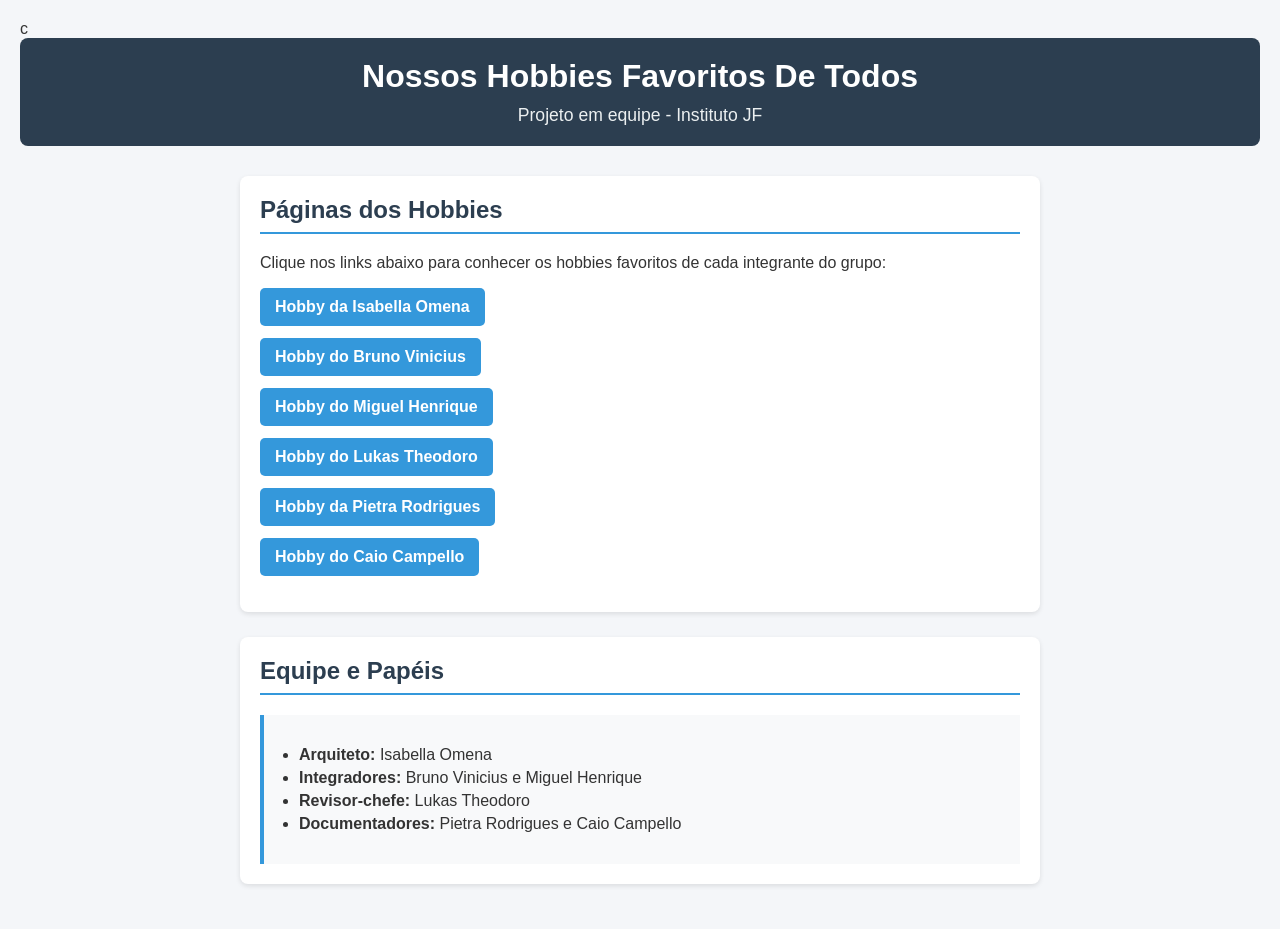
<file: index.html>
c<!DOCTYPE html>
<html lang="pt-BR">
<head>
    <meta charset="UTF-8">
    <meta name="viewport" content="width=device-width, initial-scale=1.0">
    <title>Nossos Hobbies Favoritos</title>
    <style>
        body {
            font-family: Arial, sans-serif;
            background-color: #f4f6f9;
            color: #333;
            margin: 0;
            padding: 20px;
        }
        header {
            text-align: center;
            padding: 20px 0;
            background-color: #2c3e50;
            color: #fff;
            border-radius: 8px;
            margin-bottom: 30px;
        }
        h1 {
            margin: 0 0 10px 0;
            font-size: 2em;
        }
        p.subtitle {
            margin: 0;
            font-size: 1.1em;
            color: #ecf0f1;
        }
        main {
            max-width: 800px;
            margin: 0 auto;
        }
        section {
            background: #fff;
            padding: 20px;
            border-radius: 8px;
            box-shadow: 0 2px 5px rgba(0,0,0,0.1);
            margin-bottom: 25px;
        }
        h2 {
            color: #2c3e50;
            border-bottom: 2px solid #3498db;
            padding-bottom: 8px;
            margin-top: 0;
        }
        ul {
            list-style-type: none;
            padding: 0;
        }
        li {
            margin: 12px 0;
        }
        a {
            display: inline-block;
            padding: 10px 15px;
            background-color: #3498db;
            color: #fff;
            text-decoration: none;
            border-radius: 5px;
            font-weight: bold;
        }
        a:hover {
            background-color: #2980b9;
        }
        .roles {
            background-color: #f8f9fa;
            padding: 15px;
            border-left: 4px solid #3498db;
            margin-top: 15px;
        }
        .roles ul {
            list-style-type: disc;
            padding-left: 20px;
        }
        .roles li {
            margin: 5px 0;
        }
    </style>
</head>
<body>

    <header>
        <h1>Nossos Hobbies Favoritos De Todos</h1>
        <p class="subtitle">Projeto em equipe - Instituto JF</p>
    </header>

    <main>
        <section>
            <h2>Páginas dos Hobbies</h2>
            <p>Clique nos links abaixo para conhecer os hobbies favoritos de cada integrante do grupo:</p>
            <ul>
                <li><a href="Paginas/aluno-ISABELLAOMENA.html">Hobby da Isabella Omena</a></li>
                <li><a href="Paginas/aluno-BrunoVinicius.html">Hobby do Bruno Vinicius</a></li>
                <li><a href="Paginas/aluno-MiguelHenrique.html">Hobby do Miguel Henrique</a></li>
                <li><a href="Paginas/Aluno-Lukas.html">Hobby do Lukas Theodoro</a></li>
                <li><a href="Paginas/aluno-PIETRARODRIGUES.html">Hobby da Pietra Rodrigues</a></li>
                <li><a href="Paginas/aluno-CAIOCAMPELO.html">Hobby do Caio Campello</a></li>
            </ul>
        </section>

        <section>
            <h2>Equipe e Papéis</h2>
            <div class="roles">
                <ul>
                    <li><strong>Arquiteto:</strong> Isabella Omena</li>
                    <li><strong>Integradores:</strong> Bruno Vinicius e Miguel Henrique</li>
                    <li><strong>Revisor-chefe:</strong> Lukas Theodoro</li>
                    <li><strong>Documentadores:</strong> Pietra Rodrigues e Caio Campello</li>
                </ul>
            </div>
        </section>
    </main>

</body>
</html>
</file>
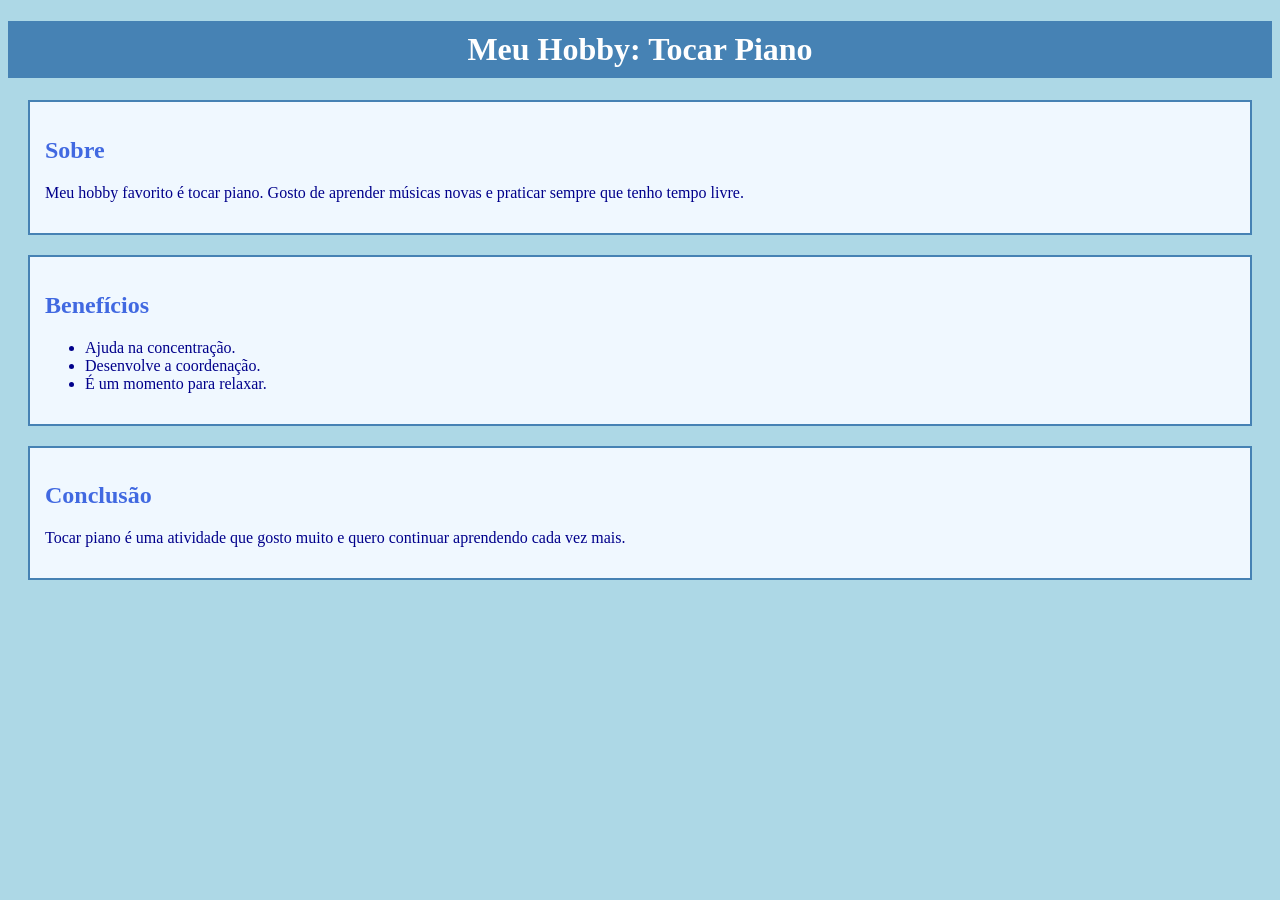
<file: aluno-BrunoVinicius.html>
<!DOCTYPE html>
<html lang="pt-BR">
<head>
    <meta charset="UTF-8">
    <title>Meu Hobby</title>

    <style>
        body{
            background-color: lightblue;
            color: darkblue;
        }

        h1{
            text-align: center;
            background-color: steelblue;
            color: white;
            padding: 10px;
        }

        div{
            background-color: aliceblue;
            padding: 15px;
            margin: 20px;
            border: 2px solid steelblue;
        }

        h2{
            color: royalblue;
        }
    </style>
</head>

<body>

    <h1>Meu Hobby: Tocar Piano</h1>

    <div>
        <h2>Sobre</h2>
        <p>
            Meu hobby favorito é tocar piano. Gosto de aprender músicas
            novas e praticar sempre que tenho tempo livre.
        </p>
    </div>

    <div>
        <h2>Benefícios</h2>
        <ul>
            <li>Ajuda na concentração.</li>
            <li>Desenvolve a coordenação.</li>
            <li>É um momento para relaxar.</li>
        </ul>
    </div>

    <div>
        <h2>Conclusão</h2>
        <p>
            Tocar piano é uma atividade que gosto muito e quero continuar
            aprendendo cada vez mais.
        </p>
    </div>

</body>
</html>
</file>
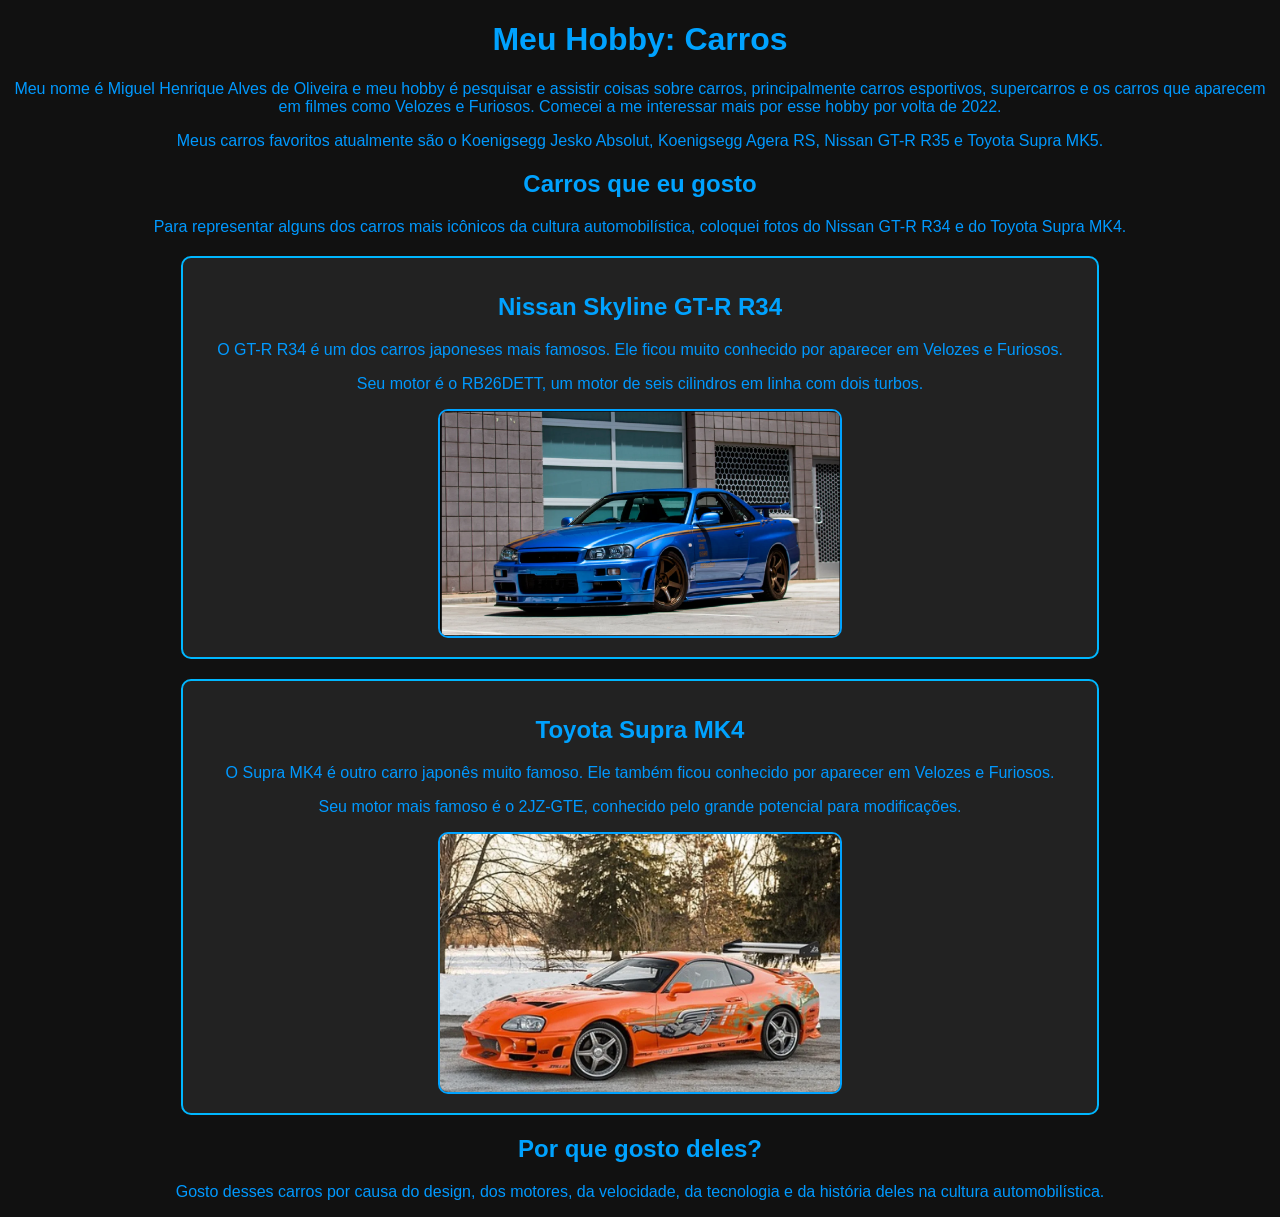
<file: aluno-MiguelHenrique.html>
<!DOCTYPE html>
<html lang="en">
<head>
    <meta charset="UTF-8">
    <meta name="viewport" content="width=device-width, initial-scale=1.0">
    <title>Meu Hobby</title>
    <link rel="icon" href="The crew 2.png">

    <style>
        body {
            background-color: #111;
            color: rgb(0, 153, 255);
            font-family: Arial;
            text-align: center;
        }

        h1 {
            color: rgb(0, 162, 255);
        }

        h2 {
            color: #00a2ff;
        }

        .carro {
            background-color: #222;
            padding: 15px;
            margin: 20px auto;
            width: 70%;
            border: 2px solid rgb(0, 183, 255);
            border-radius: 10px;
        }

        .imagem-carro {
            width: 400px;
            border: 2px solid rgb(0, 162, 255);
            border-radius: 10px;
        }
    </style>
</head>

<body>

    <h1>Meu Hobby: Carros</h1>

    <p>
        Meu nome é Miguel Henrique Alves de Oliveira e meu hobby é pesquisar e assistir coisas sobre carros,
        principalmente carros esportivos, supercarros e os carros
        que aparecem em filmes como Velozes e Furiosos.
        Comecei a me interessar mais por esse hobby por volta de 2022.
    </p>

    <p>
        Meus carros favoritos atualmente são o Koenigsegg Jesko Absolut,
        Koenigsegg Agera RS, Nissan GT-R R35 e Toyota Supra MK5.
    </p>

    <h2>Carros que eu gosto</h2>

    <p>
        Para representar alguns dos carros mais icônicos da cultura
        automobilística, coloquei fotos do Nissan GT-R R34 e do Toyota Supra MK4.
    </p>

    <div class="carro">
        <h2>Nissan Skyline GT-R R34</h2>

        <p>
            O GT-R R34 é um dos carros japoneses mais famosos.
            Ele ficou muito conhecido por aparecer em Velozes e Furiosos.
        </p>

        <p>
            Seu motor é o RB26DETT, um motor de seis cilindros
            em linha com dois turbos.
        </p>

        <img src="GTR R34.webp" alt="Nissan Skyline GT-R R34" class="imagem-carro">
    </div>

    <div class="carro">
        <h2>Toyota Supra MK4</h2>

        <p>
            O Supra MK4 é outro carro japonês muito famoso.
            Ele também ficou conhecido por aparecer em Velozes e Furiosos.
        </p>

        <p>
            Seu motor mais famoso é o 2JZ-GTE, conhecido pelo
            grande potencial para modificações.
        </p>

        <img src="Supra MK4.webp" alt="Toyota Supra MK4" class="imagem-carro">
    </div>

    <h2>Por que gosto deles?</h2>

    <p>
        Gosto desses carros por causa do design, dos motores,
        da velocidade, da tecnologia e da história deles na cultura
        automobilística.
    </p>

</body>
</html>
</file>
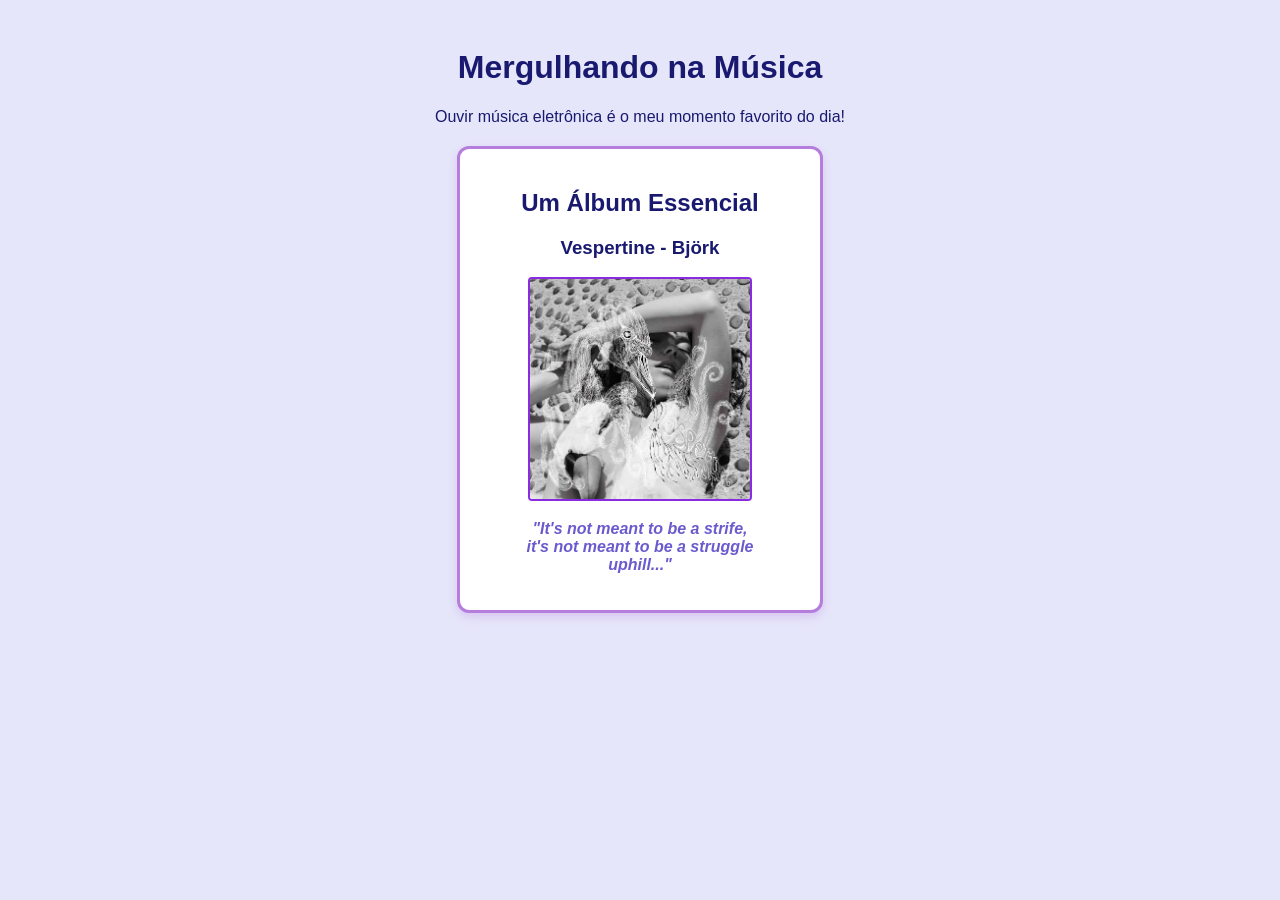
<file: Paginas/aluno-CAIOCAMPELO.html>
<!DOCTYPE html>
<html lang="pt-br">
<head>
    <meta charset="UTF-8">
    <title>Meu Hobby Favorito: Ouvir música</title>
    <link rel="icon" href="caio.png">
    <style>
        /* Fundo da página em lavanda e texto em azul escuro */
        body {
            background-color: #E6E6FA; /* Lavanda */
            color: #191970; /* Azul meia-noite */
            text-align: center;
            padding: 20px;
            font-family: sans-serif;
        }

        /* Caixa centralizada branca para o álbum */
        .cartao-musica {
            background-color: #FFFFFF;
            border: 3px solid #B57EDC; /* Lilás */
            border-radius: 12px; /* Bordas levemente arredondadas */
            padding: 20px;
            width: 320px;
            margin: 20px auto;
            box-shadow: 0 4px 10px rgba(181, 126, 220, 0.3);
        }

        /* Tamanho e borda da imagem do álbum */
        img {
            width: 220px;
            height: 220px;
            border: 2px solid #8A2BE2; /* Azul violeta */
            border-radius: 4px;
            object-fit: cover;
        }

        /* Estilo da citação */
        blockquote {
            color: #6A5ACD; /* Azul ardósia médio */
            font-style: italic;
            font-weight: bold;
            margin-top: 15px;
        }
    </style>
</head>
<body>

    <h1>Mergulhando na Música</h1>
    
    <p>Ouvir música eletrônica é o meu momento favorito do dia!</p>

    <div class="cartao-musica">
        <h2>Um Álbum Essencial</h2>
        <h3>Vespertine - Björk</h3>
        
        <!-- Foto da capa do álbum -->
        <img src="vespertine.jpg.jpeg" alt="Capa do álbum Homogenic da Björk">

        <blockquote>
            "It's not meant to be a strife, it's not meant to be a struggle uphill..."
        </blockquote>
    </div>

</body>
</html>
</file>
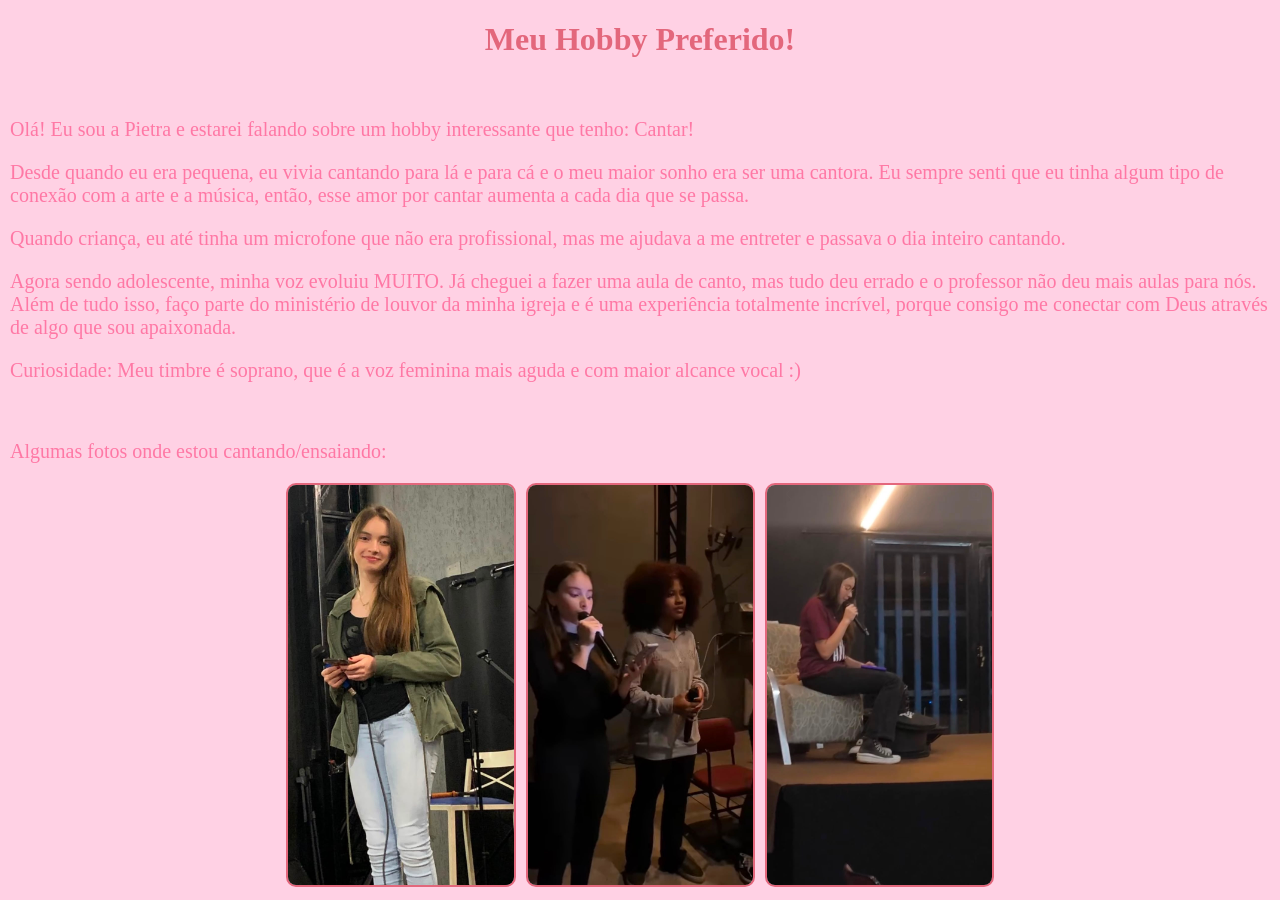
<file: Paginas/aluno-PIETRARODRIGUES.html>
<!DOCTYPE html>
<html lang="pt-br">
<head>
    <meta charset="UTF-8">
    <meta name="viewport" content="width=device-width, initial-scale=1.0">
    <title>Hobby!</title>
</head>

<style>
    .titulo {
    text-align: center;
    color: rgb(227, 103, 124);
    font-family:Cambria, Cochin, Georgia, Times, 'Times New Roman', serif;
}

body {
    background-color: rgb(255, 209, 228);
    margin: 10px;
}

p {
    font-family:Georgia, 'Times New Roman', Times, serif;
    font-size: 20px;
    color:rgb(255, 120, 165);
}

.container {
    display: flex;
    gap: 10px;
    display: flex;
    justify-content: center;
}

img {
    border: 2px solid rgb(227, 103, 124);
    border-radius: 10px;
    display: block;
}
</style>
    
<h1 class="titulo">Meu Hobby Preferido!</h1><br>

<p>Olá! Eu sou a Pietra e estarei falando sobre um hobby interessante que tenho: Cantar!</p>

<p>Desde quando eu era pequena, eu vivia cantando para lá e para cá e o meu maior sonho era ser uma cantora. Eu sempre senti que eu tinha algum tipo de conexão com a arte e a música, então, esse amor por cantar aumenta a cada dia que se passa.</p>

<p>Quando criança, eu até tinha um microfone que não era profissional, mas me ajudava a me entreter e passava o dia inteiro cantando.</p>

<p>Agora sendo adolescente, minha voz evoluiu MUITO. Já cheguei a fazer uma aula de canto, mas tudo deu errado e o professor não deu mais aulas para nós. Além de tudo isso, faço parte do ministério de louvor da minha igreja e é uma experiência totalmente incrível, porque consigo me conectar com Deus através de algo que sou apaixonada.</p>

<p>Curiosidade: Meu timbre é soprano, que é a voz feminina mais aguda e com maior alcance vocal :)</p> <br>

<p>Algumas fotos onde estou cantando/ensaiando:</p>

<div class="container">
<img src="imagem1.jpeg" height="400">
<img src="imagem2.jpeg" height="400">
<img src="imagem3.jpeg" height="400">
</div>

</body>
</html>
</file>
